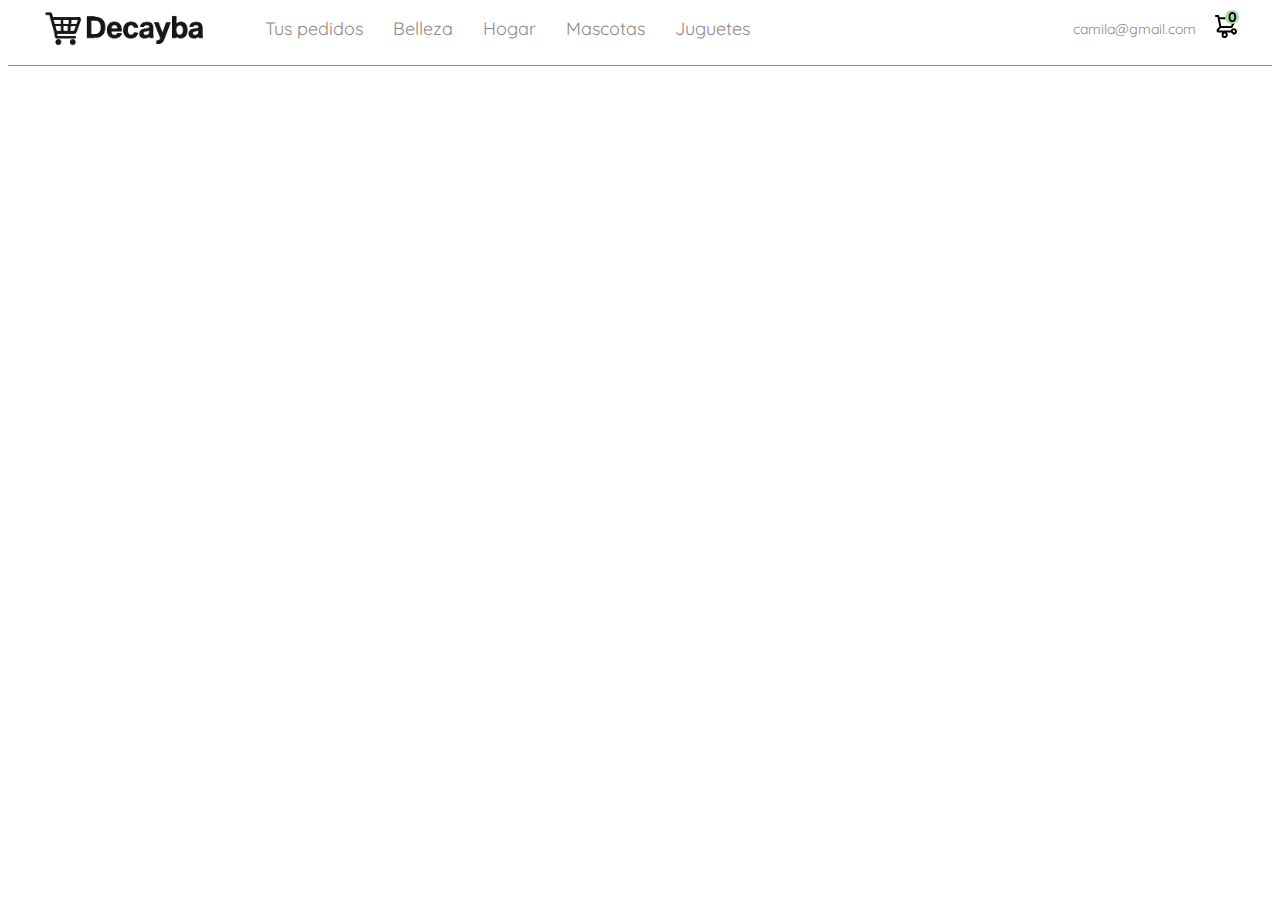
<file: src/pages/product/detalleprod.html>
<!DOCTYPE html>
<html lang="en">

<head>
    <meta charset="UTF-8">
    <meta name="viewport" content="width=device-width, initial-scale=1.0">
    <title>Detalles del producto</title>
    <link rel="preconnect" href="https://fonts.googleapis.com">
    <link rel="preconnect" href="https://fonts.gstatic.com" crossorigin>
    <link href="https://fonts.googleapis.com/css2?family=Quicksand:wght@300..700&display=swap" rel="stylesheet">
    <link rel="stylesheet" href="../../assets/css/global.css" />
    <link rel="stylesheet" href="../../assets/css/header.css" />
    <link rel="stylesheet" href="../../assets/css/home.css" />
    <link rel="stylesheet" href="../../assets/css/footer.css" />
    <link rel="stylesheet" href="../../assets/css/carrito.css" />
   
    
</head>
<body>

 <nav>
    <a href="../../pages/home/index.html">
      <img src="../../assets/icon/icon_menu.svg" alt="menu" class="menu" />
    </a>

    <div class="navbar-left">
      <a href="../../pages/home/index.html">
        <img src="../../assets/logos/logodecayba.png" alt="logo" class="logo" />
      </a>

      <ul>
        <li>
          <a href="../../pages/home/Misordenes.html"> Tus pedidos </a>
        </li>

        <li>
          <a href="../../pages/cosmetic/belleza.html">Belleza</a>
        </li>

        <li>
          <a href="../../pages/home/hogar.html">Hogar</a>
        </li>

        <li>
          <a href="../../pages/pets/mascotas.html">Mascotas</a>
        </li>

        <li>
          <a href="../../pages/Toys/juguetes.html">Juguetes</a>
        </li>

       
      </ul>
    </div>

    <div class="navbar-right">
      <ul>
        <li class="navbar-email">
          <a href="editar-cuenta.html"> camila@gmail.com </a>
        </li>

        <li class="navbar-shopping-cart">
          <a id="ver-carrito">
            <img src="../../assets/icon/icon_shopping_cart.svg" alt="shopping cart" />
            <div>0</div>
          </a>
        </li>
      </ul>
    </div>
  </nav>

    <div class="product-detail" id="product-detail">
        <aside class="imagen">
                    <div class="carousel">
                <button class="prev">&#10094;</button>
                <div class="carousel-images" id="carousel">
                </div>
                <button class="next">&#10095;</button>
            </div>
        </aside>
    </div>

  <script>
    
        const cart = JSON.parse(localStorage.getItem('carrito')) || [];
        const carouselImages = document.querySelector('.carousel-images');
        const prevBtn = document.querySelector('.prev');
        const nextBtn = document.querySelector('.next');
        const item = JSON.parse(localStorage.getItem('productoSeleccionado')) || [];
        const productDetail = document.getElementById('product-detail');
        const carrousel = document.getElementById('carousel');

        item.imagenes.forEach(src => {
             const div = document.createElement("div");
          div.classList.add("carousel-item");
          div.innerHTML = `
                 <img src="${src}" alt="carrito de compra">       
            `;
          carrousel.appendChild(div);
        });

        const images = document.querySelectorAll('.carousel-images img');

        const div = document.createElement('aside');
        div.classList.add('product-inf');
        div.innerHTML = `
          <h3>${item.nombre}</h3>
            <p>${item.precio}</p>
            <p>${item.descripcion}
            </p>

            <button class="primary-button add-to-cart-button " onclick="window.location.href='carrito.html'">
                <img src="icons/bt_add_to_cart.svg" alt="add to card">
                Add to cart
            </button>
          `;
        productDetail.appendChild(div);

        // carrusel para celular
        document.addEventListener("DOMContentLoaded", () => {
            const carousel = document.querySelector('.carousel-images');

            // Solo activar si estamos en pantalla pequeña (celular)
            function isMobile() {
                return window.innerWidth <= 640;
            }

            let isAtEnd = false;

            carousel.addEventListener('scroll', () => {
                const maxScrollLeft = carousel.scrollWidth - carousel.clientWidth;

                if (carousel.scrollLeft >= maxScrollLeft - 10 && isMobile() && !isAtEnd) {
                    isAtEnd = true;

                    // Esperar un poco antes de volver al inicio
                    setTimeout(() => {
                        carousel.scrollTo({ left: 0, behavior: 'smooth' });
                        isAtEnd = false;
                    }, 1200); // puedes ajustar el tiempo aquí
                }
            });
        });

        let counter = 0;
        const total = document.querySelectorAll('.carousel-images img').length;
        nextBtn.addEventListener('click', () => {
            counter = (counter + 1) % total;
            updateCarousel();
        });

        prevBtn.addEventListener('click', () => {
            counter = (counter - 1 + total) % total;
            updateCarousel();
        });

        function updateCarousel() {
            const size = images[0].clientWidth;
            carouselImages.style.transform = `translateX(${-size * counter}px)`;
        }

      

           function actualizarCarritoVisual() {
      const cartCountDiv = document.querySelector('.navbar-shopping-cart div');
      const totalItems = cart.reduce((acc, item) => acc + item.cantidad, 0);
      cartCountDiv.textContent = totalItems;
    }
  window.addEventListener('resize', updateCarousel);
     actualizarCarritoVisual()

   
    const hamburger = document.getElementById("hamburger");
  const mobileMenu = document.querySelector(".mobile-menu");

  hamburger.addEventListener("click", () => {
    hamburger.classList.toggle("active");     // Aquí la magia
    mobileMenu.classList.toggle("active");
  });
 
    </script>


</body>

</html>
</file>
<file: src/assets/css/global.css>
:root {
    --very-light-pink: #918888;
    --text-input-field: #F7F7F7;
    --hospital-green: #ACD9B2;
    --white: #FFFFFF;
    --black: #000000;
    --dark: #232830;
    --sm: 14px;
    --md: 16px;
    --lg: 18px;
  }
  
  body {
    font-family: "Quicksand", sans-serif;
    font-optical-sizing: auto;
    font-weight: 700px;
    font-style: normal;
  }
  
  .fly-img {
    position: absolute;
    width: 50px;
    height: auto;
    pointer-events: none;
    z-index: 1000;
    transition: transform 0.7s ease-in-out, opacity 0.7s ease-in-out;
  }
  
  .toast {
  position: fixed;
  top: 20px; /* 👈 Ahora arriba */
  left: 50%;
  transform: translateX(-50%);
  background-color: #323232;
  color: #fff;
  padding: 12px 24px;
  border-radius: 8px;
  font-size: 14px;
  opacity: 0;
  pointer-events: none;
  transition: opacity 0.3s ease, transform 0.3s ease;
  z-index: 9999;
  box-shadow: 0 2px 10px rgba(0,0,0,0.2);
}
.toast.show {
  opacity: 1;
  pointer-events: auto;
  transform: translateX(-50%) translateY(0);
}
.toast.success {
  background-color: #28a745;
}
.toast.error {
  background-color: #dc3545;
}
.toast.warning {
  background-color: #ffc107;
  color: #000;
}
</file>
<file: src/assets/css/header.css>
nav {
  font-size: large;
    background-color: var(--white);
    display: flex;
    justify-content: space-between;
    border-bottom: 1px solid var(--very-light-pink);
    margin-bottom: 12px;
    position: sticky;
    width: 100%;
    height: 55px;
    top: 0;
    z-index: 100;
  }
  
  nav > a {
    display: none;
  }
  
  .menu {
    display: none;
  }
  
  .logo {
       width: 187px;
    margin-bottom: 23px;
    height: 50px;
  }
  
  .navbar-left {
    display: flex;
    align-items: center;
    margin-left: 12px;
  }
  
  .navbar-right {
    display: flex;
    align-items: center;
  }
  
  .navbar-left a {
    display: flex;
    margin-left: 12px;
  }
  
  .navbar-left img {
    height: 56%;
    object-fit: cover;
  }
  
  .navbar-left ul,
  .navbar-right ul {
    list-style: none;
    padding: 0px 25px;
    margin-top: 0;
    display: flex;
    align-items: center;
    height: 60px;
  }
  
  .navbar-left ul li a,
  .navbar-right ul li {
    text-decoration: none;
    color: var(--very-light-pink);
    border: 1px solid var(--white);
    padding: 8px;
    border-radius: 8px;
  }
  
  .navbar-left ul li a:hover,
  .navbar-right ul li:hover {
    border: 1px solid var(--hospital-green);
    color: var(--hospital-green);
     cursor: pointer;
  }
  
  .navbar-shopping-cart {
    position: relative;
  }

 .carrito-imagen{
  width: 37px;
  height: 37px;
 }
  
  .navbar-shopping-cart div {
    position: absolute;
    color: var(--black);
    width: 14px;
    height: 14px;
    background-color: var(--hospital-green);
    border-radius: 50px;
    font-size: var(--sm);
    font-weight: bold;
    top: 4px;
    right: 7px;
    display: flex;
    justify-content: center;
    align-items: center;
    cursor: pointer;
  }
  
  .navbar-email {
    color: var(--very-light-pink);
    font-size: var(--sm);
  }
  
  .navbar-email a {
    text-decoration: none;
    font-size: var(--sm);
    color: var(--very-light-pink);
  }
  
  @media (max-width: 640px) {
    .menu {
      display: block;
    }
  
    .navbar-left ul {
      display: none;
    }
  
    .navbar-email {
      display: none;
    }
  }
</file>
<file: src/assets/css/home.css>
:root {
    --very-light-pink: #5e5c5c;
    --text-input-field: #F7F7F7;
    --hospital-green: #ACD9B2;
    --white: #FFFFFF;
    --black: #000000;
    --dark: #232830;
    --sm: 14px;
    --md: 16px;
    --lg: 18px;
  }
  

.main-container {
  display: flex;
  justify-content: space-between;
}

.card-container {
  display: grid;
  grid-template-columns: repeat(3, 400px);
  gap: 40px;
  place-content: center;
  width: 100%;
}

.product-detail {
  width: 27%;
  display: none;
}

.producto-card {
  width: 240px;
}

.product-card img {
  width: 100%;
  height: 490px;
  border-radius: 20px;
  object-fit: cover;
}

.informacion-producto {
  display: flex;
  justify-content: space-between;
  align-items: center;
  margin-top: 12px;
}

.informacion-producto figure {
  margin: 0;
}

.informacion-producto div p:nth-child(1) {
  font-size: var(--lg);
  font-weight: bold;
  text-align: center;
  margin: 10px auto 10px;
  color: #333;
  font-family: 'Quicksand', sans-serif;
  position: relative;
  max-width: 171px;
  /* límite de ancho */
  line-height: 1.3;

  /* 👇 Para cortar y poner puntos suspensivos */
  white-space: nowrap;
  /* no permite salto de línea */
  overflow: hidden;
  /* oculta lo que sobre */
  -webkit-line-clamp: 3;
  /* máximo 2 líneas */
  -webkit-box-orient: vertical;
  text-overflow: ellipsis;
  /* agrega los "..." */

}

.informacion-producto div p:nth-child(2) {
  font-size: var(--md);
  color: var(--very-light-pink);
  margin-top: 0;
  margin-bottom: 0;
}

.informacion-producto figure img {
  width: 40px;
  height: 40px;
}



.footer-title{
   font-weight: bold;
  letter-spacing: 1px;
  margin-bottom: 8px;
}
.pieDePagina{
  display: flex;
  flex-direction: column;
  align-items: center;
  flex-wrap: wrap;
  max-width: 900px;
  margin-top: 150px;

  }
.izquierdo{
  text-align:center;
}

.izquierdo p{
      font-size: large;
font-weight:bold; 
letter-spacing:1px;
 margin-bottom:23px;
}

.footer-icons {
  display: flex;
  gap: 23px;
  align-items: center;
}

.footer-icons img {
  width: 50px;
  height: 50px;
  transition: transform 0.2s ease, opacity 0.2s ease;
}

.footer-icons img:hover {
  transform: scale(1.1);
  opacity: 0.8;
}


.derecha{
text-align: right;
  font-size: 14px;
  margin-top: 100px ;
  margin-bottom:0 ;
}

@media (max-width: 640px) {
  .informacion-producto div p:nth-child(1) {
    font-size: 11px;
    max-width: 105px;
  }

  .card-container {
    grid-template-columns: repeat(3, 200px);
  }

  .producto-card {
    width: 140px;
  }

  .product-card img {
    width: 100%;
    height: 140px;
  }

   .footer-container {
    flex-direction: column;
    text-align: center;
  }
  .footer-right {
    margin-top: 15px;
    text-align: center;
  }
}
</file>
<file: src/assets/css/footer.css>
footer {
  
    display: flex;
    justify-content: center;
    text-align: center;
    padding: 1rem;
    font-size: 0.85rem;
    background: #df0d0d;
    color: #000000;
  }
</file>
<file: src/assets/css/carrito.css>
:root {
  --very-light-pink: #918888;
  --text-input-field: #F7F7F7;
  --hospital-green: #ACD9B2;
  --white: #FFFFFF;
  --black: #000000;
  --dark: #232830;
  --sm: 14px;
  --md: 16px;
  --lg: 18px;

}

body {
  font-family: "Quicksand", sans-serif;
  display: flex;
  justify-content: center;
  flex-direction: column;
  background: #fff;
  margin-top: 10px;
}

.cabecera {
  width: 671px;
  display: flex;
  justify-content: space-between;
}

.label-product {
  display: flex;
  align-items: center;
  width: 600px;
  justify-content: space-between;
  margin-left: 10px;

}

.my-order-container {
  padding: 20px 40px;
  width: 50rem;
  height: auto;
}



.btn-remove {
  cursor: pointer;
  width: 20px;
  height: 20px;
}

.contenedor-carrito {
  width: 100%;
  display: flex;
  justify-content: space-between;
  padding-top: 20px;
}

.bienvenida {
  text-align: center;
  font-size: 1.1rem;
  color: #333;
  margin: 1rem 0;
}

.sugerencias {
  display: none;
  margin-top: 2rem;
}

.card-sugerencias img {
  display: flex;
  flex-direction: column;
  object-fit: cover;
}

.sugerencias h3 {
  display: flex;
  justify-content: center;
}

.mini-cards img {
  width: 250px;
  height: 250px;
  border-radius: 8px;
}

.mini-cards p {
  font-size: 0.85rem;
  margin-top: 0.3rem;
}



@keyframes fadeInUp {
  from {
    opacity: 0;
    transform: translateY(10px);
  }

  to {
    opacity: 1;
    transform: translateY(0);
  }
}

.product-detail {
  box-sizing: border-box;
  position: absolute;
  right: 5px;
  top: 60px;
  width: 360px;
  padding: 10px;
  padding-left: 30px;
  background-color: rgb(255, 255, 255);
  box-shadow: -2px 0 10px rgba(0, 0, 0, 0.1);
  display: none;
  /* Initially hidden */
  z-index: 1000;
  overflow-y: auto;
  flex-direction: column;
  gap: 20px;
  height: 100%;
}

.btn-remove {
  width: 14px;
  height: 14px;
}

.btn-whatsapp {
  display: flex;
  align-items: center;
  justify-content: center;
  padding: 10px 20px;
  font-size: var(--lg);
  font-weight: bold;
  color: var(--white);
  width: 70%;
  height: 50px;
  cursor: pointer;
  background-color: var(--hospital-green);
  border: none;
  border-radius: 8px;
  text-decoration: none;
  text-align: center;
}

.btn-carrito {
  display: flex;
  align-items: center;
  justify-content: center;
  padding: 10px 20px;
  font-size: var(--lg);
  font-weight: bold;
  color: var(--white);
  width: 70%;
  height: 50px;
  cursor: pointer;
  background-color: rgb(132, 124, 255);
  border: none;
  border-radius: 8px;
  text-decoration: none;
  text-align: center;
}


.seleccionar-todo {
  margin-right: 20px;
  margin-left: 10px;
}

.title-container {
  display: flex;
  box-shadow: 0 4px 8px rgba(0, 0, 0, 0.1);
  width: 100%;
  margin: 40px 0px;
}

.product-detail img {
  margin-right: 14px;
  width: 14px;
  height: 14px;


}

.title {
  font-size: var(--lg);
  font-weight: bold;
  width: 100%;
  margin-left: 50px;
}

.order {
  width: 300px;
  display: flex;
  flex-direction: column;
  gap: 16px;
  align-items: center;
  background-color: var(--text-input-field);
  margin: 20px;
  margin-bottom: 50px;
  border-radius: 8px;
  padding-left: 10px;
}


.order p:nth-child(1) {
  display: flex;
  flex-direction: column;
}

.order p span:nth-child(1) {
  font-size: var(--md);
  font-weight: bold;
}

.order p:nth-child(2) {
  text-align: end;
  font-weight: bold;
}

.shopping-cart {
 display: flex;
  gap: 16px;
  margin-bottom: 24px;
  align-items: center;

}

.shopping-cart {
  animation: fadeInUp 0.4s ease;
}

.shopping-cart figure {
  margin: 0;
}

.shopping-cart figure img {
  width: 80px;
  height: 80px;
  border-radius: 20px;
  object-fit: cover;
}

.shopping-cart p:nth-child(2) {
  color: var(--very-light-pink);
}

.shopping-cart p:nth-child(3) {
  font-size: var(--md);
  font-weight: bold;
}

.productos {
  width: 120px;
}

.cantidad {
  width: 120px;
}

.my-order-content {
  display: flex;
  flex-direction: column;
 
}

.my-order-content .boton {
  display: flex;
  align-items: center;
  justify-content: center;
}

.verificar {
  display: flex;
  justify-content: center;
  margin-top: 20px;

}


.inf-product {
  width: 200px;
}

@media (max-width: 640px) {

  .label-product{
      justify-content: left;
      gap: 12px;
      width: 311px;
  }

  .my-order-container {
    width: 17rem;
    padding: 40px 40px;
  }

  .contenedor-carrito {
    flex-direction: column;
  }


  .mini-cards {
    grid-template-columns: repeat(auto-fill, 140px);
  }


  .mini-cards img {
    width: 100%;
    height: 140px;

  }


}
</file>
